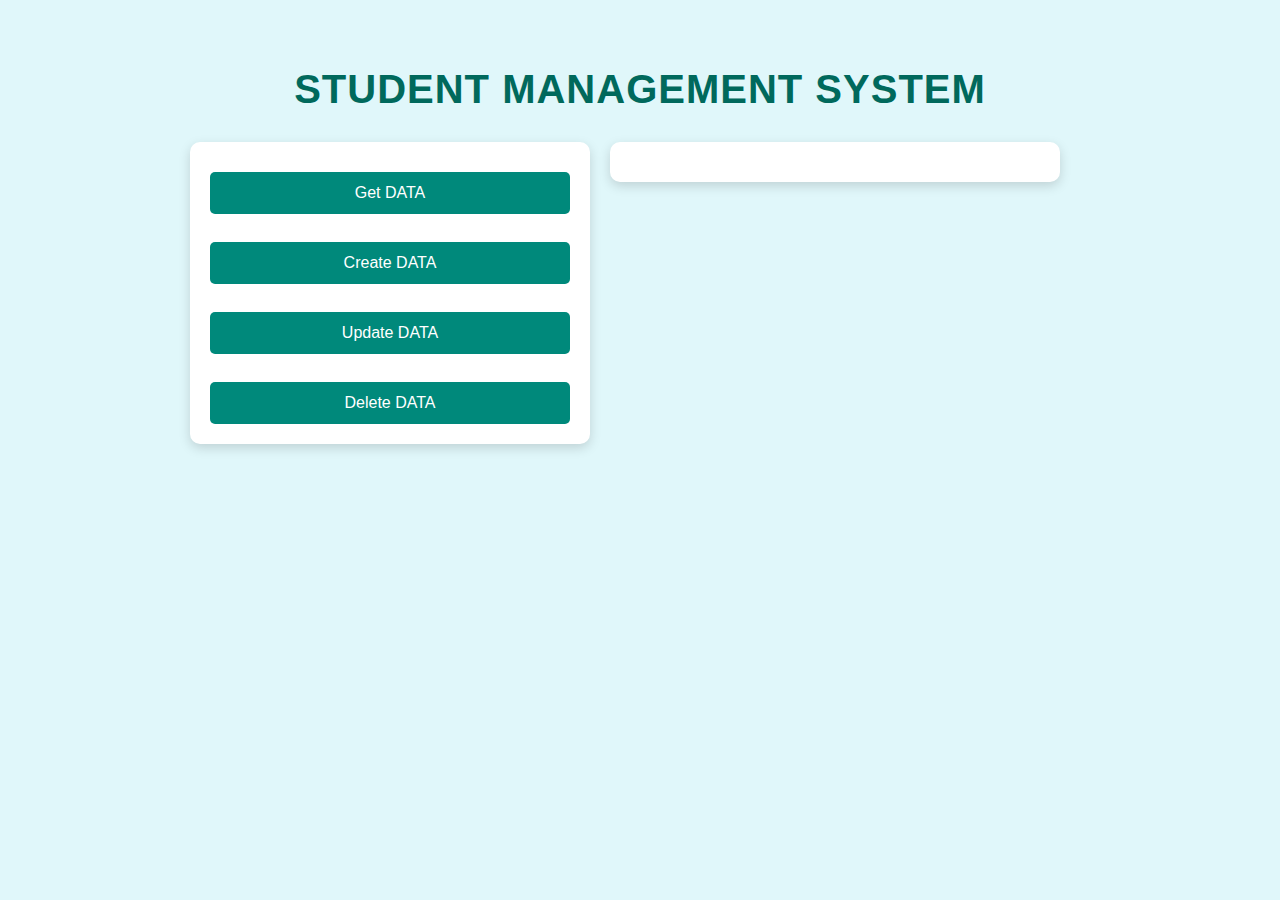
<file: index.html>
<!DOCTYPE html>
<html lang="ko">
  <head>
    <meta charset="UTF-8" />
    <meta http-equiv="X-UA-Compatible" content="IE=edge" />
    <meta name="viewport" content="width=device-width, initial-scale=1.0" />
    <title>Student Management System</title>
    <script src="https://code.jquery.com/jquery-3.7.1.js"></script>
    <link rel="stylesheet" href="index.css" />
  </head>
  <body>
    <h1>Student Management System</h1>
    <div class="main-container">
      <div class="form-container">
        <button id="btnStu" onclick="getDataFromAPI()">Get DATA</button
        ><br /><br />
        <button id="btnCreate" onclick="openModal('create')">Create DATA</button
        ><br /><br />
        <button id="btnUpdate" onclick="openModal('update')">Update DATA</button
        ><br /><br />
        <button id="btnDelete" onclick="openDeleteModal()">Delete DATA</button>
      </div>
      <div id="div_students" class="students-container"></div>
    </div>

    <!-- 모달 구조 -->
    <div id="createUpdateModal" class="modal">
      <div class="modal-content">
        <span class="close" onclick="closeModal('createUpdateModal')"
          >&times;</span
        >
        <h3 id="modalTitle">Create / Update Student</h3>
        <label>NAME:</label>
        <input type="text" id="modal_student_name" class="form-control" /><br />
        <label>AGE:</label>
        <input
          type="number"
          id="modal_student_age"
          class="form-control"
        /><br />
        <label>GENDER:</label>
        <select id="modal_student_gender" class="form-control">
          <option value="Male">Male</option>
          <option value="Female">Female</option></select
        ><br />
        <label>STUDENT ID:</label>
        <input
          type="number"
          id="modal_student_studentID"
          class="form-control"
        /><br />
        <input type="hidden" id="modal_student_id" />
        <button onclick="saveData()">Save</button>
      </div>
    </div>

    <!-- Delete Modal -->
    <div id="deleteModal" class="modal">
      <div class="modal-content">
        <span class="close" onclick="closeModal('deleteModal')">&times;</span>
        <h3>Delete Student</h3>
        <label>ID:</label>
        <input
          type="text"
          id="delete_student_id"
          placeholder="Enter student ID to delete"
        />
        <button onclick="deleteData()">Delete</button>
      </div>
    </div>

    <script>
      const API_URL = "https://672ef45a229a881691f16451.mockapi.io/students";
      let currentMode = "create";

      // 페이지 로드 시 데이터 자동 로드
      $(document).ready(function () {
        getDataFromAPI();
      });

      function getDataFromAPI() {
        $.ajax({
          url: API_URL,
          method: "GET",
          success: function (students) {
            $("#div_students").html("");
            students.forEach((item) => {
              $("#div_students").append(
                `<div>ID: ${item.id} | Name: ${item.name} | Age: ${item.age} | Gender: ${item.gender} | Student ID: ${item.studentID}</div>`
              );
            });
          },
          error: function () {
            alert("데이터를 불러오지 못했습니다.");
          },
        });
      }

      // 모달 열기 함수
      function openModal(mode) {
        currentMode = mode;
        $("#createUpdateModal").css("display", "block");
        $("#modalTitle").text(
          mode === "create" ? "Create New Student" : "Update Student"
        );

        if (mode === "update") {
          const id = prompt("수정할 학생의 ID를 입력하세요:");
          if (id) {
            $.ajax({
              url: `${API_URL}/${id}`,
              method: "GET",
              success: function (data) {
                $("#modal_student_name").val(data.name);
                $("#modal_student_age").val(data.age);
                $("#modal_student_gender").val(data.gender);
                $("#modal_student_studentID").val(data.studentID);
                $("#modal_student_id").val(data.id);
              },
              error: function () {
                alert("데이터를 불러오지 못했습니다.");
              },
            });
          }
        } else {
          // 필드 초기화
          $("#modal_student_name").val("");
          $("#modal_student_age").val("");
          $("#modal_student_gender").val("Male");
          $("#modal_student_studentID").val("");
          $("#modal_student_id").val("");
        }
      }

      function openDeleteModal() {
        $("#deleteModal").css("display", "block");
      }

      // 모달 닫기 함수
      function closeModal(modalId) {
        $(`#${modalId}`).css("display", "none");
      }

      // 데이터 저장 함수
      function saveData() {
        const data = {
          name: $("#modal_student_name").val(),
          age: $("#modal_student_age").val(),
          gender: $("#modal_student_gender").val(),
          studentID: parseInt($("#modal_student_studentID").val()),
        };
        const id = $("#modal_student_id").val();

        if (currentMode === "create") {
          $.ajax({
            url: API_URL,
            method: "POST",
            contentType: "application/json",
            data: JSON.stringify(data),
            success: function () {
              alert("등록 성공!");
              getDataFromAPI();
              closeModal("createUpdateModal");
            },
            error: function () {
              alert("데이터 생성 실패!");
            },
          });
        } else if (currentMode === "update") {
          $.ajax({
            url: `${API_URL}/${id}`,
            method: "PUT",
            contentType: "application/json",
            data: JSON.stringify(data),
            success: function () {
              alert("수정 성공!");
              getDataFromAPI();
              closeModal("createUpdateModal");
            },
            error: function () {
              alert("데이터 수정 실패!");
            },
          });
        }
      }

      // 데이터 삭제 함수
      function deleteData() {
        const id = $("#delete_student_id").val();
        if (!id) {
          alert("삭제할 일반 ID를 입력하세요. (studentID X)");
          return;
        }

        $.ajax({
          url: `${API_URL}/${id}`,
          method: "DELETE",
          success: function () {
            alert("삭제 성공!");
            getDataFromAPI();
            closeModal("deleteModal");
          },
          error: function () {
            alert("데이터 삭제 실패: 해당 ID가 존재하지 않습니다.");
          },
        });
      }
    </script>
  </body>
</html>
</file>
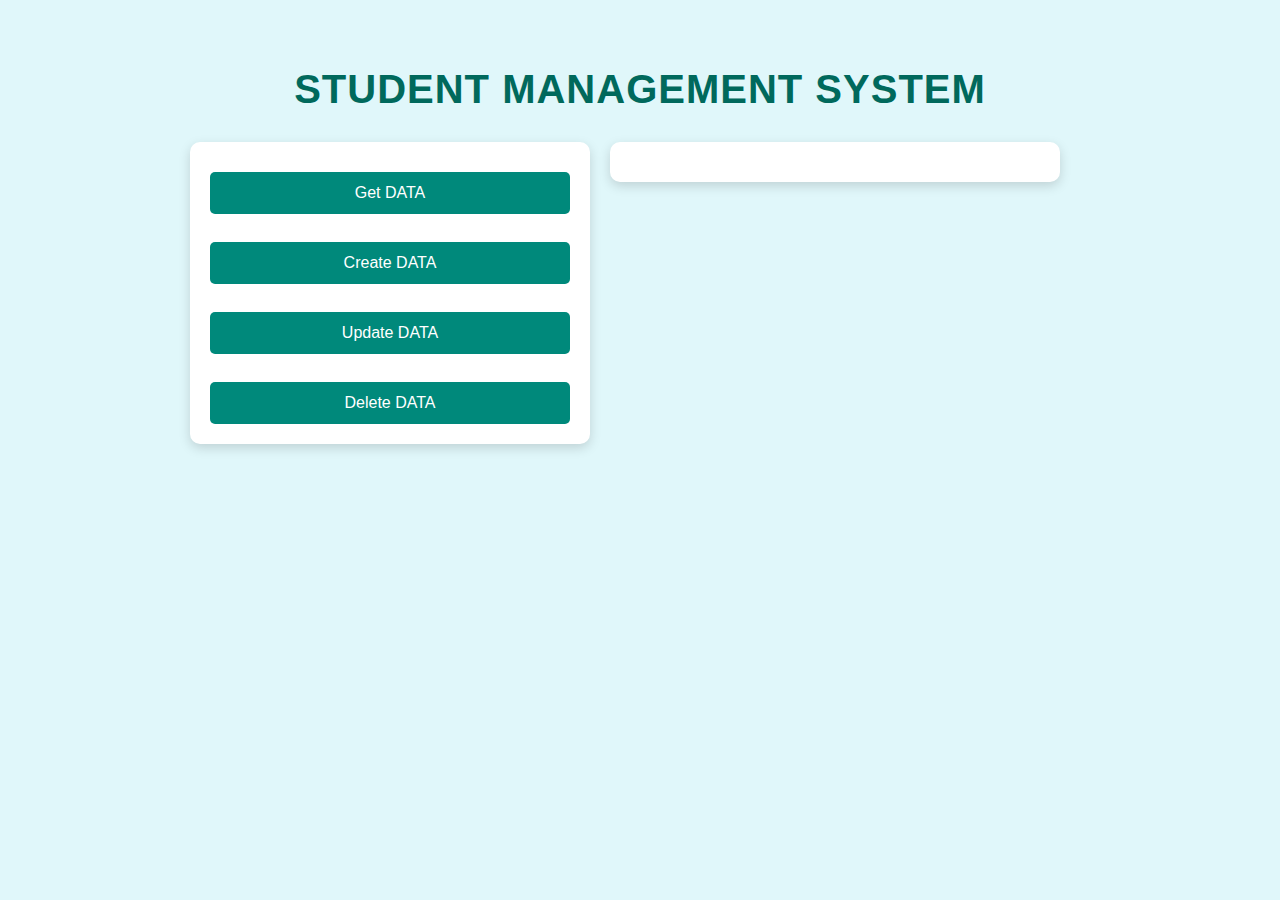
<file: my_ajax.html>
<!DOCTYPE html>
<html lang="ko">
  <head>
    <meta charset="UTF-8" />
    <meta http-equiv="X-UA-Compatible" content="IE=edge" />
    <meta name="viewport" content="width=device-width, initial-scale=1.0" />
    <title>Student Management System</title>
    <script src="https://code.jquery.com/jquery-3.7.1.js"></script>
    <link rel="stylesheet" href="my_ajax.css" />
  </head>
  <body>
    <h1>Student Management System</h1>
    <div class="main-container">
      <div class="form-container">
        <button id="btnStu" onclick="getDataFromAPI()">Get DATA</button
        ><br /><br />
        <button id="btnCreate" onclick="openModal('create')">Create DATA</button
        ><br /><br />
        <button id="btnUpdate" onclick="openModal('update')">Update DATA</button
        ><br /><br />
        <button id="btnDelete" onclick="openDeleteModal()">Delete DATA</button>
      </div>
      <div id="div_students" class="students-container"></div>
    </div>

    <!-- 모달 구조 -->
    <div id="createUpdateModal" class="modal">
      <div class="modal-content">
        <span class="close" onclick="closeModal('createUpdateModal')"
          >&times;</span
        >
        <h3 id="modalTitle">Create / Update Student</h3>
        <label>NAME:</label>
        <input type="text" id="modal_student_name" class="form-control" /><br />
        <label>AGE:</label>
        <input
          type="number"
          id="modal_student_age"
          class="form-control"
        /><br />
        <label>GENDER:</label>
        <select id="modal_student_gender" class="form-control">
          <option value="Male">Male</option>
          <option value="Female">Female</option></select
        ><br />
        <label>STUDENT ID:</label>
        <input
          type="number"
          id="modal_student_studentID"
          class="form-control"
        /><br />
        <input type="hidden" id="modal_student_id" />
        <button onclick="saveData()">Save</button>
      </div>
    </div>

    <!-- Delete Modal -->
    <div id="deleteModal" class="modal">
      <div class="modal-content">
        <span class="close" onclick="closeModal('deleteModal')">&times;</span>
        <h3>Delete Student</h3>
        <label>ID:</label>
        <input
          type="text"
          id="delete_student_id"
          placeholder="Enter student ID to delete"
        />
        <button onclick="deleteData()">Delete</button>
      </div>
    </div>

    <script>
      const API_URL = "https://672ef45a229a881691f16451.mockapi.io/students";
      let currentMode = "create";

      // 페이지 로드 시 데이터 자동 로드
      $(document).ready(function () {
        getDataFromAPI();
      });

      function getDataFromAPI() {
        $.ajax({
          url: API_URL,
          method: "GET",
          success: function (students) {
            $("#div_students").html("");
            students.forEach((item) => {
              $("#div_students").append(
                `<div>ID: ${item.id} | Name: ${item.name} | Age: ${item.age} | Gender: ${item.gender} | Student ID: ${item.studentID}</div>`
              );
            });
          },
          error: function () {
            alert("데이터를 불러오지 못했습니다.");
          },
        });
      }

      // 모달 열기 함수
      function openModal(mode) {
        currentMode = mode;
        $("#createUpdateModal").css("display", "block");
        $("#modalTitle").text(
          mode === "create" ? "Create New Student" : "Update Student"
        );

        if (mode === "update") {
          const id = prompt("수정할 학생의 ID를 입력하세요:");
          if (id) {
            $.ajax({
              url: `${API_URL}/${id}`,
              method: "GET",
              success: function (data) {
                $("#modal_student_name").val(data.name);
                $("#modal_student_age").val(data.age);
                $("#modal_student_gender").val(data.gender);
                $("#modal_student_studentID").val(data.studentID);
                $("#modal_student_id").val(data.id);
              },
              error: function () {
                alert("데이터를 불러오지 못했습니다.");
              },
            });
          }
        } else {
          // 필드 초기화
          $("#modal_student_name").val("");
          $("#modal_student_age").val("");
          $("#modal_student_gender").val("Male");
          $("#modal_student_studentID").val("");
          $("#modal_student_id").val("");
        }
      }

      function openDeleteModal() {
        $("#deleteModal").css("display", "block");
      }

      // 모달 닫기 함수
      function closeModal(modalId) {
        $(`#${modalId}`).css("display", "none");
      }

      // 데이터 저장 함수
      function saveData() {
        const data = {
          name: $("#modal_student_name").val(),
          age: $("#modal_student_age").val(),
          gender: $("#modal_student_gender").val(),
          studentID: parseInt($("#modal_student_studentID").val()),
        };
        const id = $("#modal_student_id").val();

        if (currentMode === "create") {
          $.ajax({
            url: API_URL,
            method: "POST",
            contentType: "application/json",
            data: JSON.stringify(data),
            success: function () {
              alert("등록 성공!");
              getDataFromAPI();
              closeModal("createUpdateModal");
            },
            error: function () {
              alert("데이터 생성 실패!");
            },
          });
        } else if (currentMode === "update") {
          $.ajax({
            url: `${API_URL}/${id}`,
            method: "PUT",
            contentType: "application/json",
            data: JSON.stringify(data),
            success: function () {
              alert("수정 성공!");
              getDataFromAPI();
              closeModal("createUpdateModal");
            },
            error: function () {
              alert("데이터 수정 실패!");
            },
          });
        }
      }

      // 데이터 삭제 함수
      function deleteData() {
        const id = $("#delete_student_id").val();
        if (!id) {
          alert("삭제할 일반 ID를 입력하세요. (studentID X)");
          return;
        }

        $.ajax({
          url: `${API_URL}/${id}`,
          method: "DELETE",
          success: function () {
            alert("삭제 성공!");
            getDataFromAPI();
            closeModal("deleteModal");
          },
          error: function () {
            alert("데이터 삭제 실패: 해당 ID가 존재하지 않습니다.");
          },
        });
      }
    </script>
  </body>
</html>
</file>
<file: index.css>
body {
    font-family: "Helvetica Neue", Arial, sans-serif;
    background-color: #e0f7fa;
    display: flex;
    flex-direction: column;
    align-items: center;
    margin: 0;
    padding: 40px 0;
  }
  
  h1 {
    color: #00695c;
    font-size: 2.5rem;
    margin-bottom: 30px;
    text-transform: uppercase;
    letter-spacing: 1px;
  }
  
  .main-container {
    display: flex;
    gap: 20px;
    max-width: 900px;
    width: 100%;
    align-items: flex-start;
  }
  
  .form-container,
  .students-container {
    background-color: #ffffff;
    border-radius: 10px;
    box-shadow: 0 4px 12px rgba(0, 0, 0, 0.15);
    padding: 20px;
    box-sizing: border-box;
  }
  
  .form-container {
    width: 100%;
    max-width: 400px;
  }
  
  .students-container {
    width: 100%;
    max-width: 450px;
    padding: 20px;
  }
  
  button {
    background-color: #00897b;
    color: #ffffff;
    border: none;
    padding: 12px 20px;
    margin-top: 10px;
    font-size: 1rem;
    border-radius: 5px;
    cursor: pointer;
    transition: background-color 0.3s ease, transform 0.2s ease;
    width: 100%;
  }
  
  button:hover {
    background-color: #00796b;
    transform: translateY(-2px);
  }
  
  input[type="text"],
  input[type="number"],
  select {
    width: 100%;
    padding: 10px;
    margin: 8px 0;
    border: 1px solid #b2dfdb;
    border-radius: 5px;
    box-sizing: border-box;
    font-size: 1rem;
    background-color: #f1f8e9;
    color: #004d40;
  }
  
  input[type="text"]:focus,
  input[type="number"]:focus,
  select:focus {
    border-color: #00796b;
    outline: none;
    box-shadow: 0 0 8px rgba(0, 121, 107, 0.2);
  }
  
  #div_students {
    color: #004d40;
  }
  
  #div_students div {
    padding: 8px;
    margin: 8px 0;
    border-bottom: 1px solid #e0f2f1;
  }
  
  #div_students div:last-child {
    border-bottom: none;
  }
  
  label {
    font-weight: bold;
    margin-top: 10px;
    display: block;
    color: #00796b;
  }
  /* 모달 배경 */
  .modal {
    display: none;
    position: fixed;
    z-index: 1;
    left: 0;
    top: 0;
    width: 100%;
    height: 100%;
    background-color: rgba(0, 0, 0, 0.5);
  }

  /* 모달 창 */
  .modal-content {
    background-color: #fefefe;
    margin: 10% auto;
    padding: 20px;
    border: 1px solid #888;
    width: 300px;
    border-radius: 8px;
  }

  /* 닫기 버튼 */
  .close {
    color: #aaa;
    float: right;
    font-size: 28px;
    font-weight: bold;
  }

  .close:hover,
  .close:focus {
    color: black;
    text-decoration: none;
    cursor: pointer;
  }
</file>
<file: my_ajax.css>
body {
    font-family: "Helvetica Neue", Arial, sans-serif;
    background-color: #e0f7fa;
    display: flex;
    flex-direction: column;
    align-items: center;
    margin: 0;
    padding: 40px 0;
  }
  
  h1 {
    color: #00695c;
    font-size: 2.5rem;
    margin-bottom: 30px;
    text-transform: uppercase;
    letter-spacing: 1px;
  }
  
  .main-container {
    display: flex;
    gap: 20px;
    max-width: 900px;
    width: 100%;
    align-items: flex-start;
  }
  
  .form-container,
  .students-container {
    background-color: #ffffff;
    border-radius: 10px;
    box-shadow: 0 4px 12px rgba(0, 0, 0, 0.15);
    padding: 20px;
    box-sizing: border-box;
  }
  
  .form-container {
    width: 100%;
    max-width: 400px;
  }
  
  .students-container {
    width: 100%;
    max-width: 450px;
    padding: 20px;
  }
  
  button {
    background-color: #00897b;
    color: #ffffff;
    border: none;
    padding: 12px 20px;
    margin-top: 10px;
    font-size: 1rem;
    border-radius: 5px;
    cursor: pointer;
    transition: background-color 0.3s ease, transform 0.2s ease;
    width: 100%;
  }
  
  button:hover {
    background-color: #00796b;
    transform: translateY(-2px);
  }
  
  input[type="text"],
  input[type="number"],
  select {
    width: 100%;
    padding: 10px;
    margin: 8px 0;
    border: 1px solid #b2dfdb;
    border-radius: 5px;
    box-sizing: border-box;
    font-size: 1rem;
    background-color: #f1f8e9;
    color: #004d40;
  }
  
  input[type="text"]:focus,
  input[type="number"]:focus,
  select:focus {
    border-color: #00796b;
    outline: none;
    box-shadow: 0 0 8px rgba(0, 121, 107, 0.2);
  }
  
  #div_students {
    color: #004d40;
  }
  
  #div_students div {
    padding: 8px;
    margin: 8px 0;
    border-bottom: 1px solid #e0f2f1;
  }
  
  #div_students div:last-child {
    border-bottom: none;
  }
  
  label {
    font-weight: bold;
    margin-top: 10px;
    display: block;
    color: #00796b;
  }
  /* 모달 배경 */
  .modal {
    display: none;
    position: fixed;
    z-index: 1;
    left: 0;
    top: 0;
    width: 100%;
    height: 100%;
    background-color: rgba(0, 0, 0, 0.5);
  }

  /* 모달 창 */
  .modal-content {
    background-color: #fefefe;
    margin: 10% auto;
    padding: 20px;
    border: 1px solid #888;
    width: 300px;
    border-radius: 8px;
  }

  /* 닫기 버튼 */
  .close {
    color: #aaa;
    float: right;
    font-size: 28px;
    font-weight: bold;
  }

  .close:hover,
  .close:focus {
    color: black;
    text-decoration: none;
    cursor: pointer;
  }
</file>
